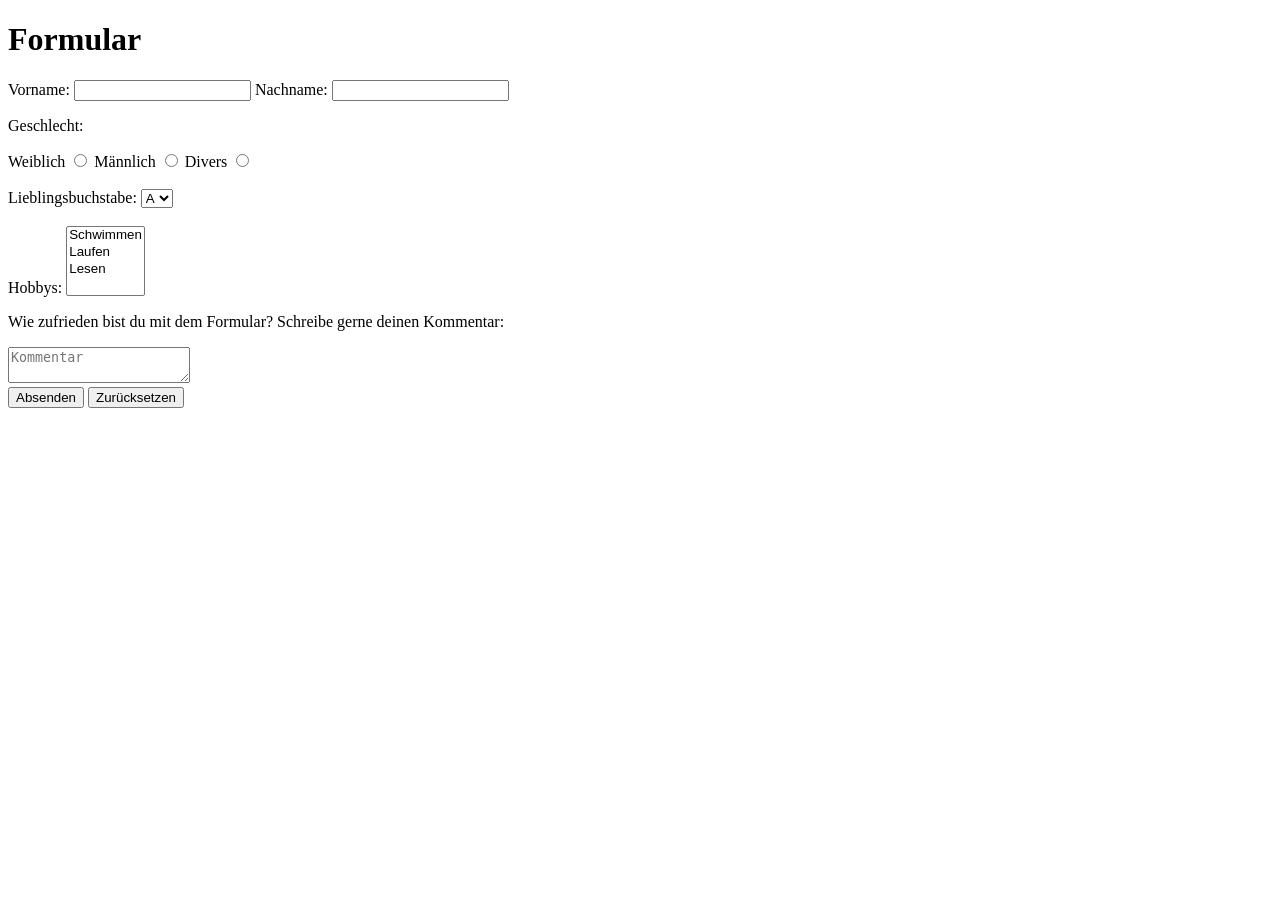
<file: 2026-10-06/form.html>
<!DOCTYPE html>
<html lang="de">
<head>
    <meta charset="UTF-8">
    <meta name="viewport" content="width=device-width, initial-scale=1.0">
    <title>Formular_JI</title>
</head>
<body>
    <h1>Formular</h1>
    <form action="mailto:JI220083@spengergasse.at?subject=Kontaktformular" method="post" enctype="text/plain">
        <label for="vorname">Vorname:</label>
        <input type="text" name="vorname" id="vorname">
        <label for="nachname">Nachname:</label>
        <input type="text" name="nachname" id="nachname">
        <br>
        <p>Geschlecht:</p>
        <label for="weiblich">Weiblich</label>
        <input type="radio" name="geschlecht" value="weiblich" id="weiblich">
        <label for="maennlich">Männlich</label>
        <input type="radio" name="geschlecht" value="maennlich" id="maennlich">
        <label for="divers">Divers</label>
        <input type="radio" name="geschlecht" value="divers" id="divers">
        <br>
        <br>
        <label for="buchstabe">Lieblingsbuchstabe:</label>
        <select name="buchstabe" id="buchstabe">
            <option value="a">A</option>
            <option value="b">B</option>
            <option value="c">C</option>
        </select>
        <br><br>
        <label for="hobby">Hobbys:</label>
        <select name="hobby" id="hobby" multiple>
            <option value="schwimmen">Schwimmen</option>
            <option value="laufen">Laufen</option>
            <option value="lesen">Lesen</option>
        </select>
        <br>
        <p>Wie zufrieden bist du mit dem Formular? Schreibe gerne deinen Kommentar:</p>
        <textarea name="kommentar" id="kommentar" placeholder="Kommentar"></textarea>
        <br>
        <input type="submit" value="Absenden">
        <input type="reset" value="Zurücksetzen">
    </form>
</body>
</html>
</file>
